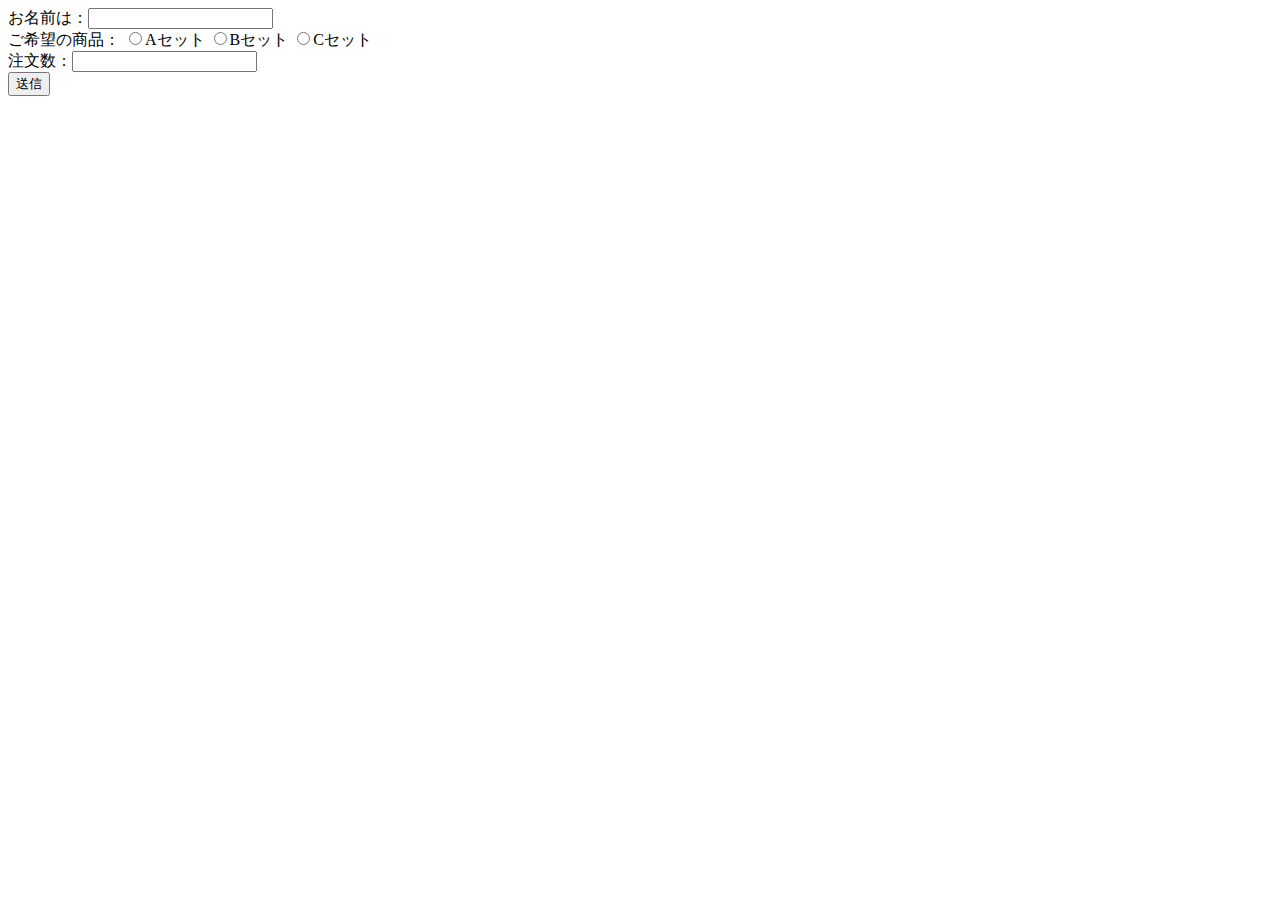
<file: src/php01/config/index.html>
<!DOCTYPE html>
<html lang="jp">
<head>
    <meta charset="UTF-8">
    <meta name="viewport" content="width=device-width, initial-scale=1.0">
    <title>Document</title>
</head>
<body>
    <form action="result.php" method="POST">
        お名前は：<input type="text" name="name"><br>
        ご希望の商品：
        <input type="radio" name="choices" value="Aセット">Aセット
        <input type="radio" name="choices" value="Bセット">Bセット
        <input type="radio" name="choices" value="Cセット">Cセット
        <br>
        注文数：<input type="number" name="number"><br>
        <input type="submit" value="送信">
    </form>
</body>
</html>
</file>
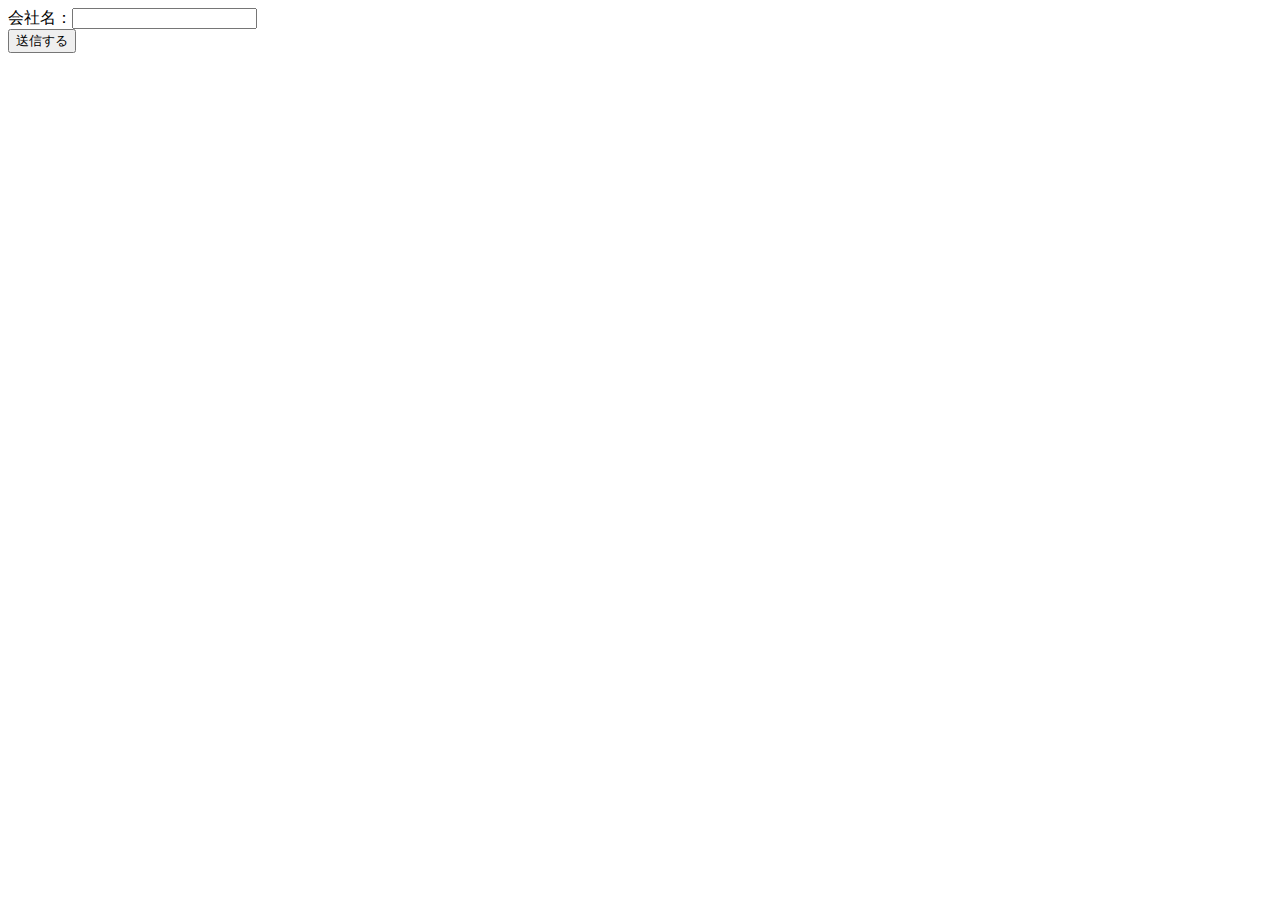
<file: src/php01/config/course.html>
<!DOCTYPE html>
<html lang="jp">
<head>
    <meta charset="UTF-8">
    <meta name="viewport" content="width=device-width, initial-scale=1.0">
    <title>Document</title>
</head>
<body>
    <form action="course.php" method="GET">
        <label>会社名：<input type="text" name="company"></label>
        <br>
        <input type="submit" name="submit" value="送信する">
    </form>
</body>
</html>
</file>
